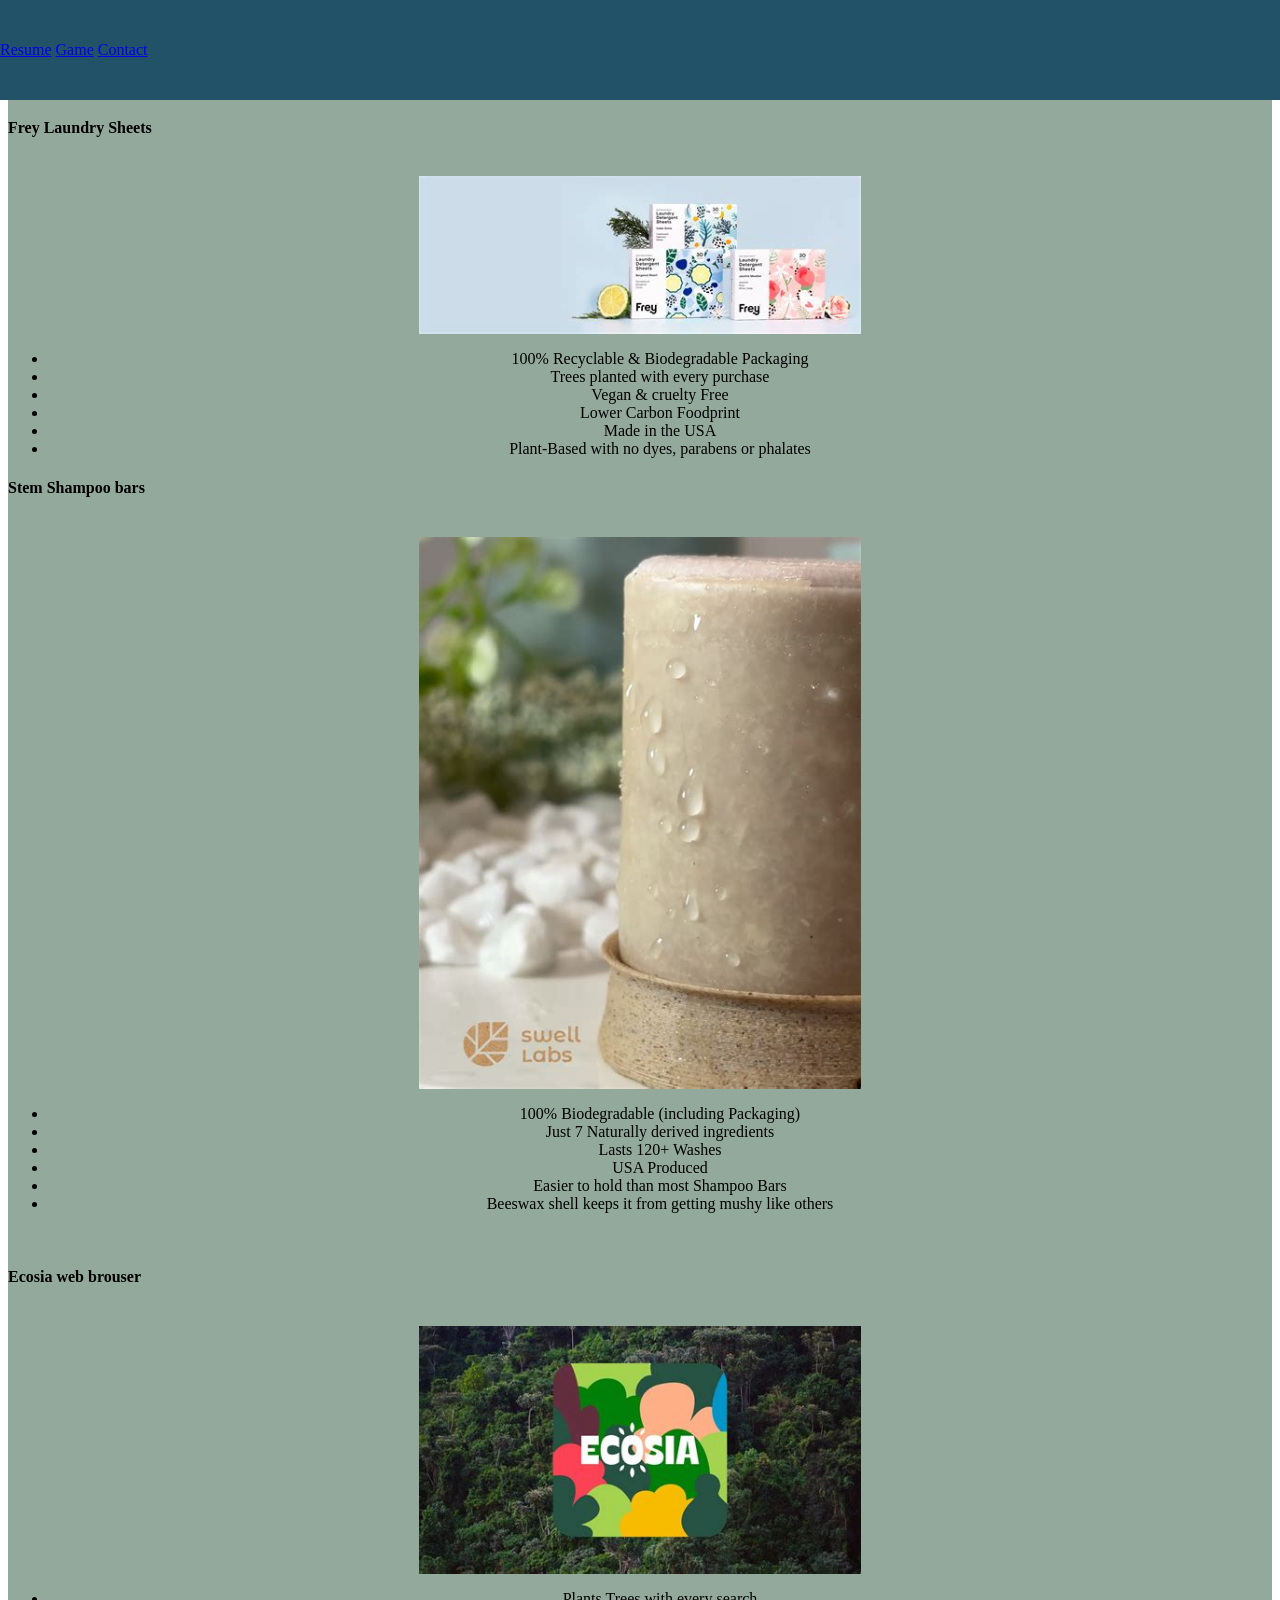
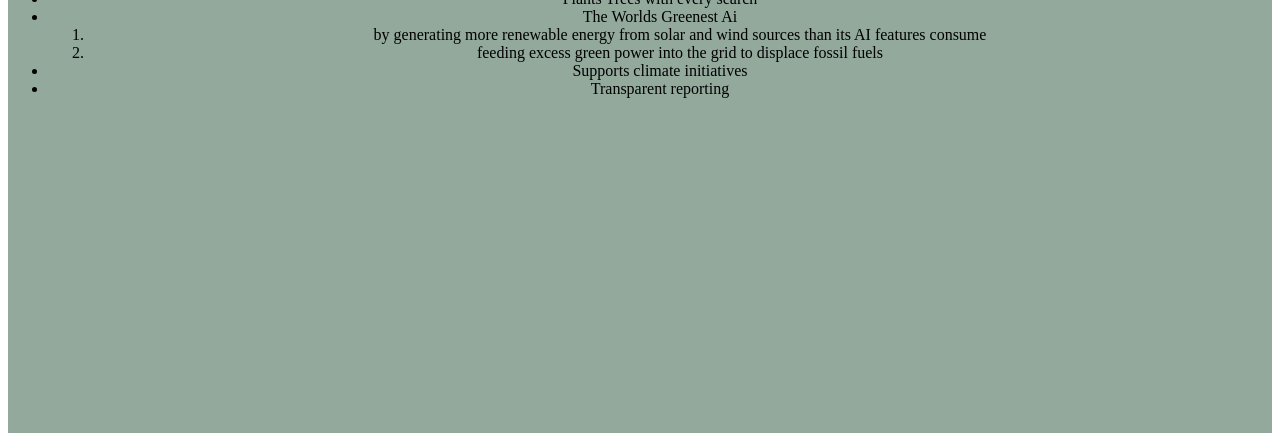
<file: scratch.html>
<!DOCTYPE html>
<html lang="en">
<head>
    <meta charset="UTF-8">
    <meta name="viewport" content="width=device-width, initial-scale=1.0">
    <title>Business</title>
    <link  rel = "stylesheet" href = "css/myStyles.css">

</head>
<body>
    <div class = 'mainbody'>
        
    <div class = 'header nav'>
    <a href="resume.html">Resume</a>
    <a href="game.html">Game</a>
    <a href="contact.html">Contact</a>
    </div>

    <div class = 'mainbody'>
    <h1>Businesses I admire</h1>
    </div>

    <a href="#bottom">Go to Bottom</a>
    <div class = 'nav a'>
   <h4>Frey Laundry Sheets</h4><br>
    </div>
     <img src="assets/img/freylaundrysheets.jpg">
    

    <div class = 'common'>
    <ul>
        <li>100% Recyclable & Biodegradable Packaging</li>
        <li>Trees planted with every purchase</li>
        <li>Vegan & cruelty Free</li>
        <li>Lower Carbon Foodprint</li>
        <li>Made in the USA</li>
        <li>Plant-Based with no dyes, parabens or phalates</li>
    </ul>
    </div>

    <h4>Stem Shampoo bars</h4><br>
    
    <img src="assets/img/stembar.jpg">
    

    <div class = 'common'>
    <ul>
        <li>100% Biodegradable (including Packaging)</li>
        <li>Just 7 Naturally derived ingredients</li>
        <li>Lasts 120+ Washes</li>
        <li>USA Produced</li>
        <li>Easier to hold than most Shampoo Bars</li>
        <li>Beeswax shell keeps it from getting mushy like others</li>
    </ul>
    </div>
    <br>
    <h4>Ecosia web brouser</h4><br>
    
    <img src="assets/img/ecosia.jpg">
    
    </body>
    <div class = 'common'>
    <ul>
        <li>Plants Trees with every search</li>
        <li>The Worlds Greenest Ai</li>
        <ol>
            <li>by generating more renewable energy from solar and wind sources than its AI features consume</li>
            <li>feeding excess green power into the grid to displace fossil fuels</li>
        </ol>
        <li>Supports climate initiatives</li>
        <li>Transparent reporting</li>
    </ul>
    </div>

<div id="bottom"></div>
    <iframe width="560" height="315" src="https://www.youtube.com/embed/gNQjGYqaN0w?si=-1ku5w6AsTW0bSym" title="YouTube video player" frameborder="0" allow="accelerometer; autoplay; clipboard-write; encrypted-media; gyroscope; picture-in-picture; web-share" referrerpolicy="strict-origin-when-cross-origin" allowfullscreen></iframe>
    <div class='tableauPlaceholder' id='viz1776723280792' style='position: relative'><noscript><a href='#'><img alt='Dashboard 2 ' src='https:&#47;&#47;public.tableau.com&#47;static&#47;images&#47;Bu&#47;Business_Women-graph2-desktop&#47;Dashboard2&#47;1_rss.png' style='border: none' /></a></noscript><object class='tableauViz'  style='display:none;'><param name='host_url' value='https%3A%2F%2Fpublic.tableau.com%2F' /> <param name='embed_code_version' value='3' /> <param name='site_root' value='' /><param name='name' value='Business_Women-graph2-desktop&#47;Dashboard2' /><param name='tabs' value='no' /><param name='toolbar' value='yes' /><param name='static_image' value='https:&#47;&#47;public.tableau.com&#47;static&#47;images&#47;Bu&#47;Business_Women-graph2-desktop&#47;Dashboard2&#47;1.png' /> <param name='animate_transition' value='yes' /><param name='display_static_image' value='yes' /><param name='display_spinner' value='yes' /><param name='display_overlay' value='yes' /><param name='display_count' value='yes' /><param name='language' value='en-US' /></object></div>                <script type='text/javascript'>                    var divElement = document.getElementById('viz1776723280792');                    var vizElement = divElement.getElementsByTagName('object')[0];                    vizElement.style.width='600px';vizElement.style.height='607px';                    var scriptElement = document.createElement('script');                    scriptElement.src = 'https://public.tableau.com/javascripts/api/viz_v1.js';                    vizElement.parentNode.insertBefore(scriptElement, vizElement);                </script>
    </div>
</body>
</html>
</file>
<file: css/myStyles.css>
.header{
   background-color: rgb(34, 82, 103); 
   color: white;
   height: 100px;
   line-height: 100px;
   position: Fixed;
   top: 0; 
   left: 0; 
   right: 0;
}

a:visited{color:white}

.mainbody{
    background-color:rgb(146, 169, 156);
}

img{
    display: block;
    width: 35%;
    margin-left:auto;
    margin-right:auto;
}

.footer{
    background-color: black;
    color: white;
    height: 25px;
    line-height: 25px;
    position: fixed;
    bottom: 0px;
    right: 0px;
    left: 0px;
}

.common{
    text-align: center;
    font-family: Cambria, Cochin, Georgia, Times, 'Times New Roman', serif;
    margin-left:auto;
    margin-right:auto;
}

nav{
    background-color: palevioletred;
    padding: 10px;
    overflow: hidden;
}

nav a{
color: white;
padding: 10px;
font-size: 16px;
font-weight: bold;
text-decoration: none;
float: left;
}

nav :hover{
    background-color: #ccc;
}
</file>
